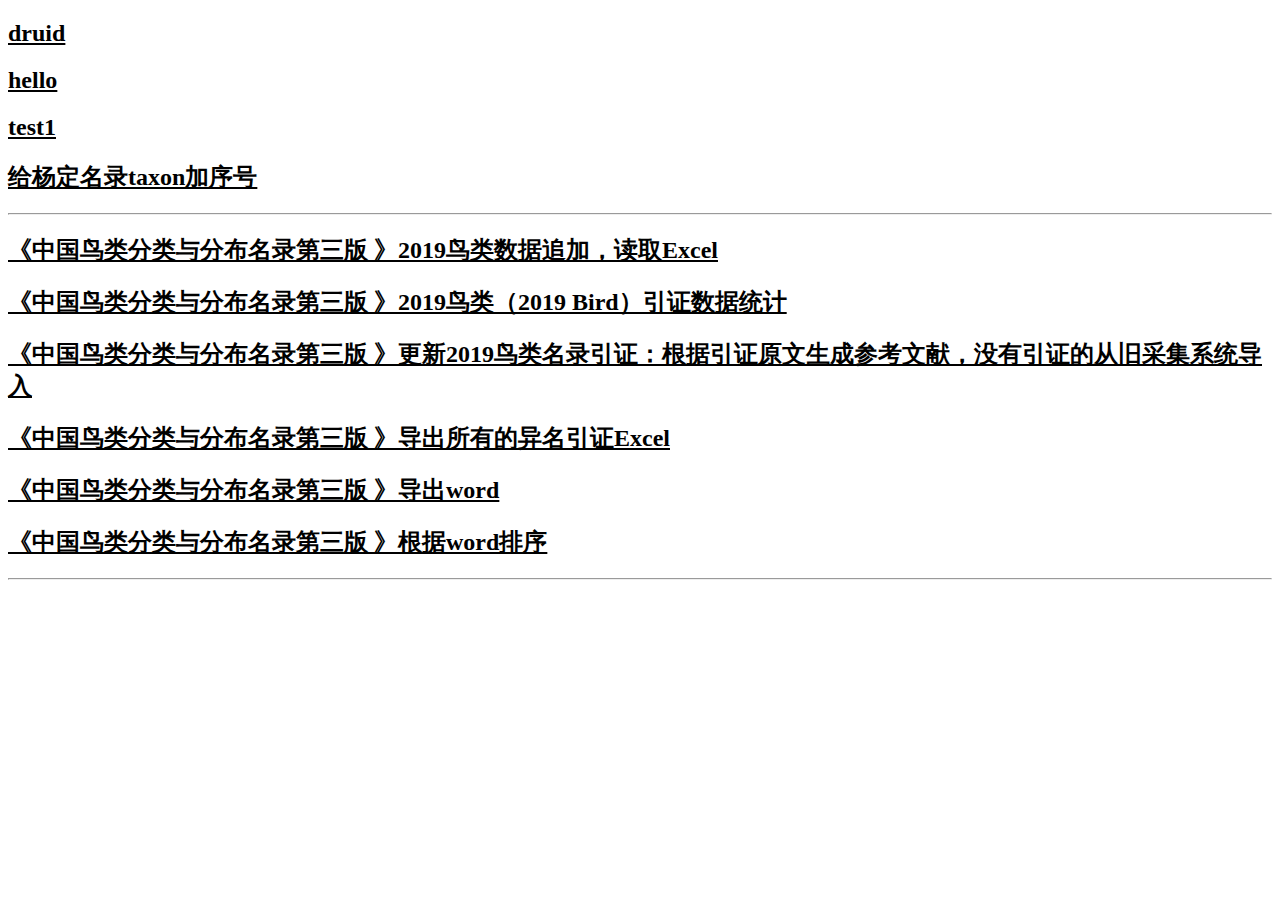
<file: src/main/resources/templates/index.html>
<!DOCTYPE html>
<html lang="en" xmlns="http://www.w3.org/1999/xhtml" xmlns:th="http://www.thymeleaf.org">
<head th:replace ="base/common::header">
<meta charset="utf-8" />
<title>import data to bioIDE  </title>

</head>

<body>
<div th:include="base/common::menu"></div>
<div class="container">
<div class="row"><h2><a href="druid" style="color:black" target="_blank"> druid</a></h2></div>

<div class="row"><h2><a href="guest/hello" style="color:black"> hello</a></h2></div>


<div class="row"><h2><a href="guest/testController_test1" style="color:black"> test1</a></h2></div>


<div class="row"><h2><a href="/guest/SpeciesCatalogueController_addSeq" style="color:black"> 给杨定名录taxon加序号</a></h2></div>
<hr>
<div class="row"><h2><a href="/importByExcel" style="color:black"> 《中国鸟类分类与分布名录第三版 》2019鸟类数据追加，读取Excel</a></h2></div>
<div class="row"><h2><a href="/birdAddDataController_countCitationByTaxon" style="color:black"> 《中国鸟类分类与分布名录第三版 》2019鸟类（2019 Bird）引证数据统计</a></h2></div>
<div class="row"><h2><a href="birdAddDataController_updateCitationStrBySciName" style="color:black"> 《中国鸟类分类与分布名录第三版 》更新2019鸟类名录引证：根据引证原文生成参考文献，没有引证的从旧采集系统导入</a></h2></div>

<div class="row"><h2><a href="birdAddDataController_exportCitationExcelOfDataSet" style="color:black"> 《中国鸟类分类与分布名录第三版 》导出所有的异名引证Excel</a></h2></div>

<div class="row"><h2><a href="birdAddDataController_exportToWord" style="color:black"> 《中国鸟类分类与分布名录第三版 》导出word</a></h2></div>

<div class="row"><h2><a href="birdAddDataController_orderByWord" style="color:black"> 《中国鸟类分类与分布名录第三版 》根据word排序</a></h2></div>


<hr>


</div>
</body>	
<div th:include="base/common::javascript"></div>
</html>
</file>
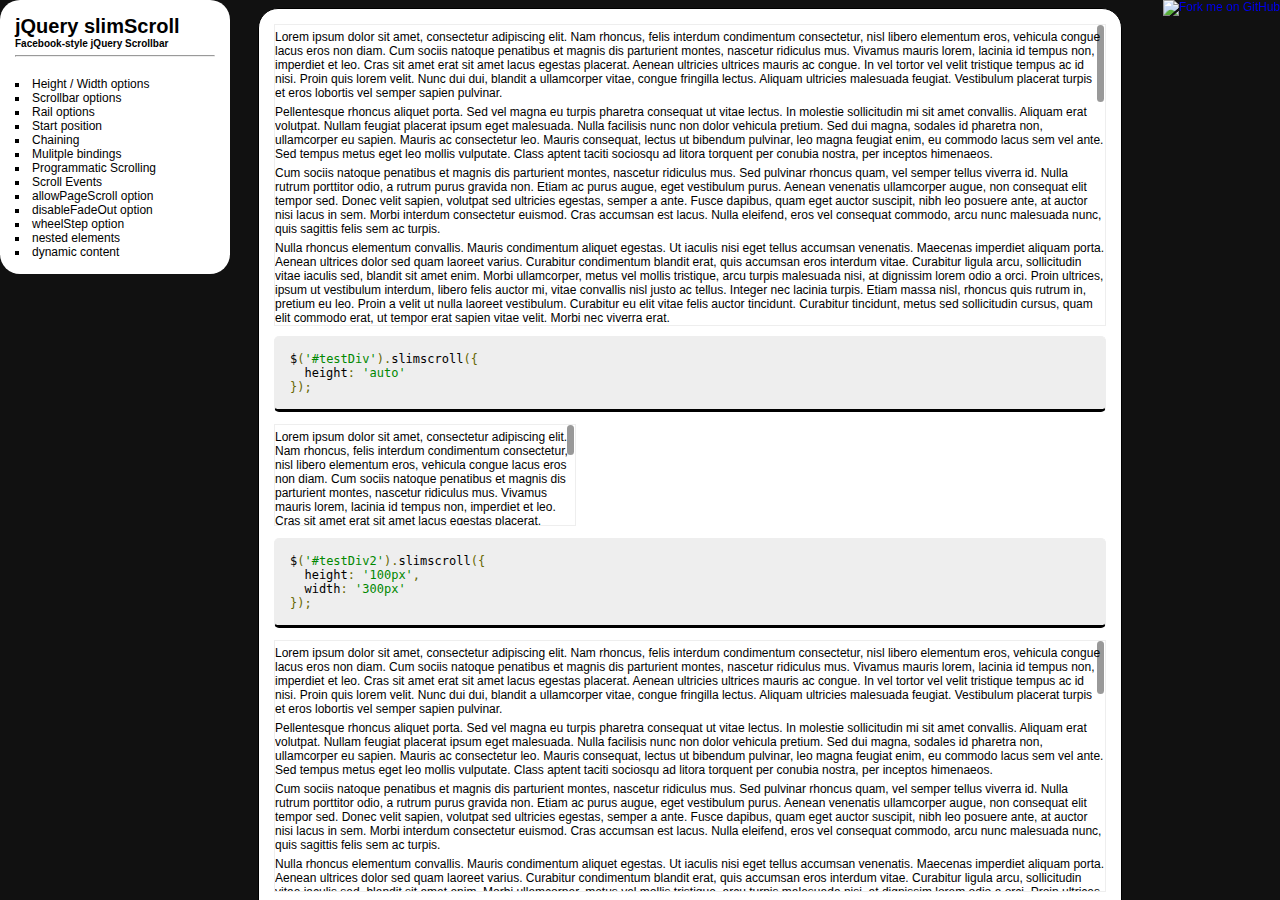
<file: src/main/resources/static/bowerComponents/jquery-slimscroll/examples/index.html>
<!DOCTYPE html PUBLIC "-//W3C//DTD XHTML 1.0 Frameset//EN" "http://www.w3.org/TR/xhtml1/DTD/xhtml1-frameset.dtd">
<html>
    <head>
    </head>
    <frameset framespacing="0" cols="250,*" frameborder="0" noresize>
        <frame name="nav" src="navigation.html" target="top">
        <frame name="main" src="height-width.html" target="main">
    </frameset>
</html>
</file>
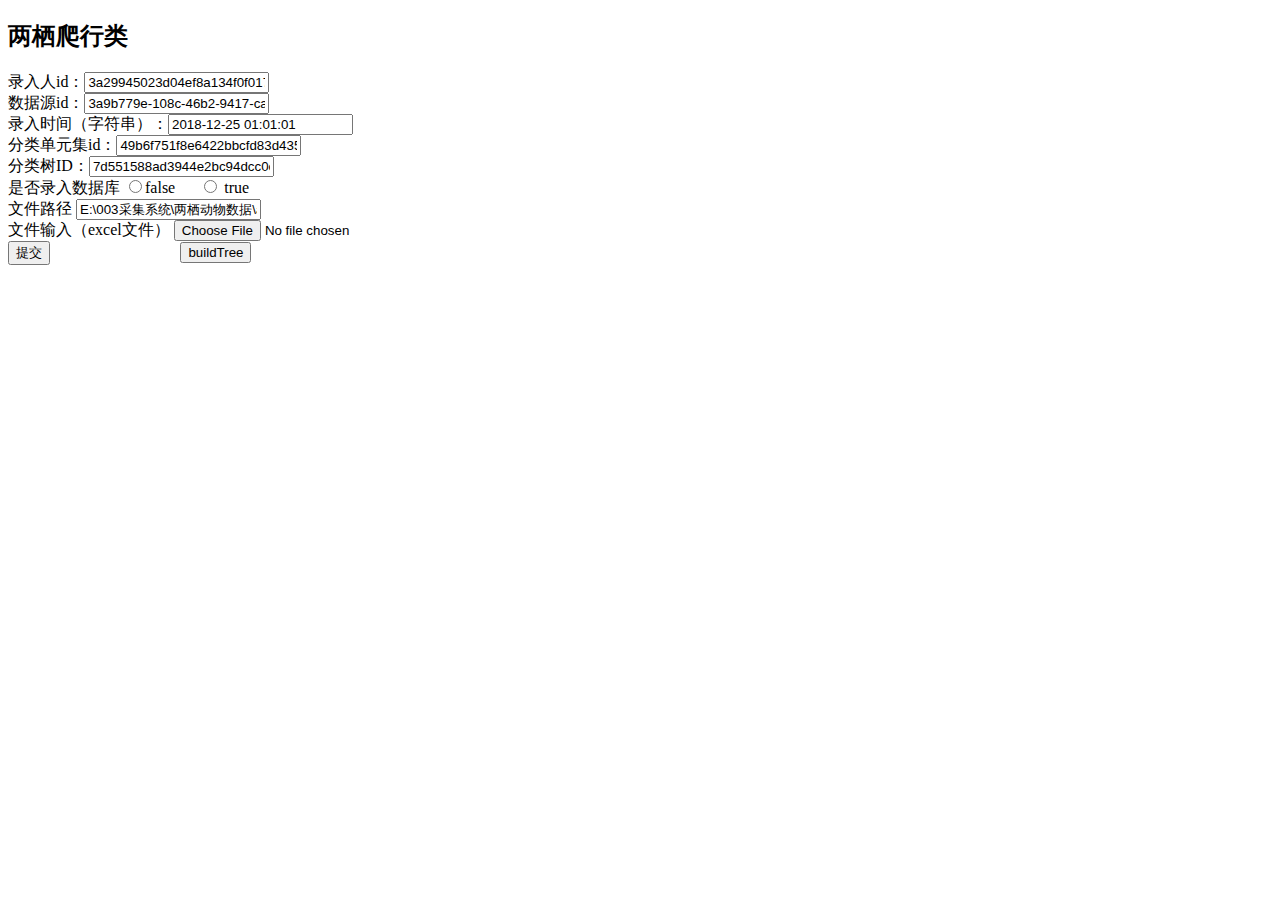
<file: src/main/resources/templates/amphibiansAndReptiles.html>
<!DOCTYPE html>
<html lang="en" xmlns="http://www.w3.org/1999/xhtml"
	xmlns:th="http://www.thymeleaf.org">
<head th:replace="base/common::header">
<meta charset="utf-8" />
<title>import data to bioIDE</title>

</head>

<body>
	<div th:include="base/common::menu"></div>
	<div class="container">
		<div class="row">
			<h2>两栖爬行类</h2><p class="executeResult" style="color:red"></p>
		</div>

		<div class="row amphibiansAndReptiles-form">
			<form role="form" id="handleAndInsertExcel" enctype="multipart/form-data">
				<div class="form-group"><label>录入人id：</label><input class="form-control" name="mLoginUser" value="3a29945023d04ef8a134f0f017d316f0" type="text"></div>
				<div class="form-group"><label>数据源id：</label><input class="form-control" name="mSourcesid" value="3a9b779e-108c-46b2-9417-cada360f2870" type="text"></div>
				<div class="form-group"><label>录入时间（字符串）：</label><input class="form-control" name="mInputtimeStr" value="2018-12-25 01:01:01" type="text"></div>
				<div class="form-group"><label>分类单元集id：</label><input class="form-control" name="mTaxasetId"  value="49b6f751f8e6422bbcfd83d435d3fe91" type="text"></div>
				<div class="form-group"><label>分类树ID：</label><input class="form-control" name="mTaxtreeId"  value="7d551588ad3944e2bc94dcc0c55fb918" type="text"></div>
				<div class="form-group">
					<label> 是否录入数据库</label> 
					<input type="radio" name="insert" value="false" >false &nbsp;&nbsp;&nbsp;&nbsp;
					<input type="radio" name="insert" value="true" > true
				</div>
				<div class="form-group">
					<label for="name">文件路径</label> <input type="text" name="filePath"
						class="form-control" placeholder="上传文件或输入文件路径" value="E:\003采集系统\两栖动物数据\animal.xlsx">
				</div>
				<div class="form-group">
					<label class="sr-only" for="inputfile">文件输入（excel文件）</label> <input
						type="file" id="multipartFile" name = "multipartFile" accept="application/vnd.ms-excel, application/vnd.openxmlformats-officedocument.spreadsheetml.sheet">
				</div>
				<div class="form-group">
				<button type="button" class="btn btn-primary uploadFile"
				data-loading-text="Loading...">提交</button>
				<button type="button" class="btn btn-primary buildTree" style="margin-left:10%;"
				data-loading-text="Loading...">buildTree</button>
				</div>
			</form>
		</div>
		
	</div>
</body>
<div th:include="base/common::javascript"></div>
<script type="text/javascript">
$(function() {
    //在layui中使用layer
    layui.use(['layer'],function() {   var layer = layui.layer;    })
    
    //提交按钮
    $(".uploadFile").click(function() {
    	$(".executeResult").text("");
        if (confirm("确定要导入数据吗？")) {
        	var index = layer.load(1, {shade: [0.1,'#fff'] });//loading层， 0.1透明度的白色背景
			var fd = new FormData(document.getElementById("handleAndInsertExcel"));
			$.ajax({
			  url: "/guest/AmphibiansAndReptilesController_doSave",
			  type: "POST",
			  data: fd,
			  processData: false,  // 告诉jQuery不要去处理发送的数据
			  contentType: false,  // 告诉jQuery不要去设置Content-Type请求头
			  success: function (data) {
			  		layer.msg("返回数据: \n" + data);
			  		layer.close(index);//关闭loading层
			  		$(".executeResult").text("返回数据: \n" + data);
			  		},
			  error: function () {
			  		layer.close(index);//关闭loading层
			  }
			   
			});
		 
        } else {
            alert("导入操作取消");
        }
    });
    
    //buildTree
    $(".buildTree").click(function() {
    	$(".executeResult").text("");
        if (confirm("确定要构建分类树吗？")) {
        	var index = layer.load(1, {shade: [0.1,'#fff'] });//loading层， 0.1透明度的白色背景
			var fd = new FormData(document.getElementById("handleAndInsertExcel"));
			$.ajax({
			  url: "/guest/AmphibiansAndReptilesController_doInsertTree",
			  type: "POST",
			  data: fd,
			  processData: false,  // 告诉jQuery不要去处理发送的数据
			  contentType: false,  // 告诉jQuery不要去设置Content-Type请求头
			  success: function (data) {
			  		layer.msg("返回数据: \n" + data);
			  		layer.close(index);//关闭loading层
			  		$(".executeResult").text("返回数据: \n" + data);
			  		},
			  error: function () {
			  		layer.close(index);//关闭loading层
			  }
			   
			});
		 
        } else {
            alert("构建分类树操作取消");
        }
    });
    
    
    
});
</script>
</html>
</file>
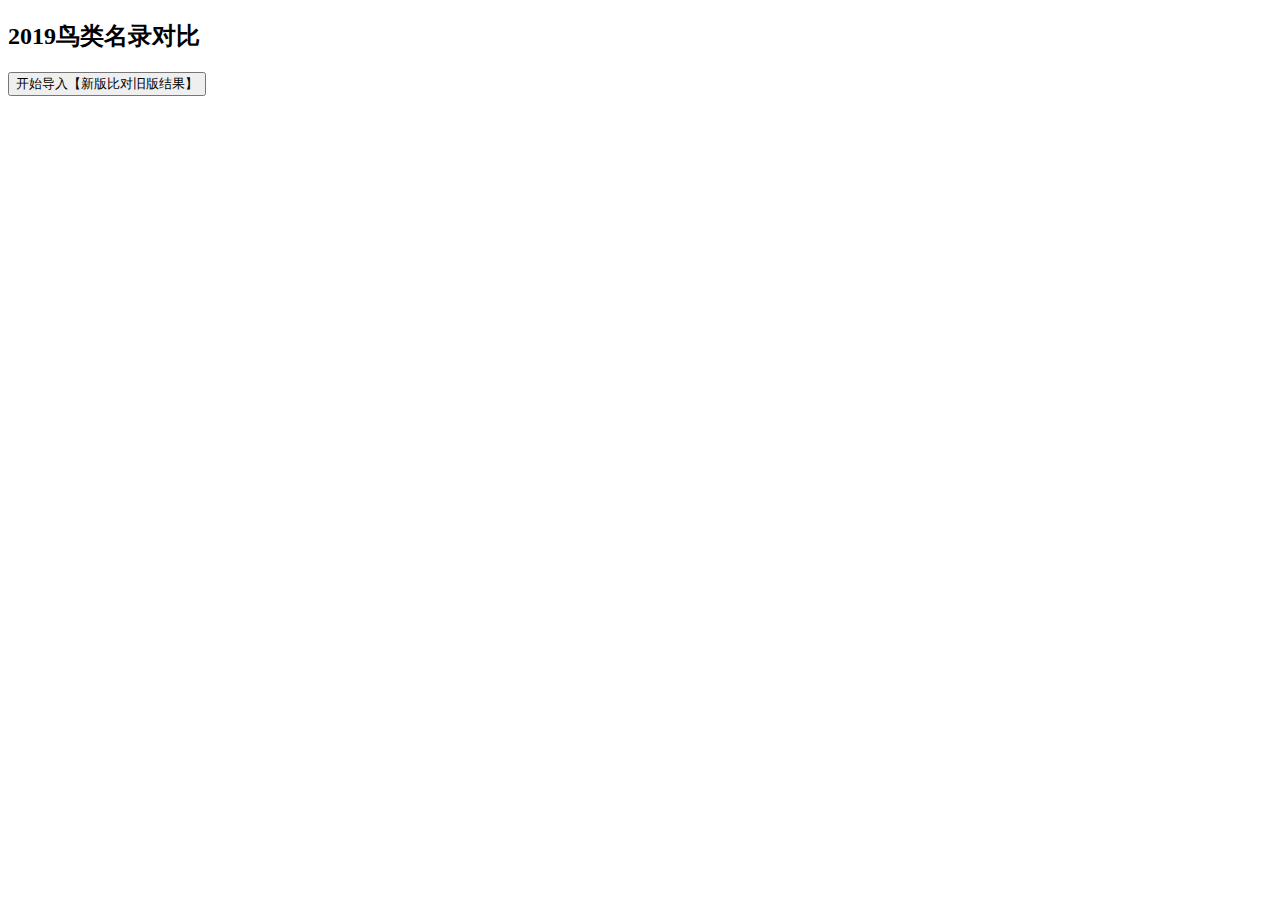
<file: src/main/resources/templates/birdListComparison.html>
<!DOCTYPE html>
<html lang="en" xmlns="http://www.w3.org/1999/xhtml"
	xmlns:th="http://www.thymeleaf.org">
<head th:replace="base/common::header">
<meta charset="utf-8" />
<title>import data to bioIDE</title>

</head>

<body>
	<div th:include="base/common::menu"></div>
	<div class="container">
		<div class="row"><h2>2019鸟类名录对比</h2></div>
		<div class="row">
				<button class="btn btn-primary" type="button"
					onclick="importData('importbirdListComparison','【新版比对旧版结果】')">开始导入【新版比对旧版结果】</button>
		</div>
		<div class="row"></div>
		<div class="row"></div>
	</div>
</body>
<div th:include="base/common::javascript"></div>
<script type="text/javascript">
function importData(link, name) {
    if (confirm("确定要导入" + name + "数据吗？")) {
                    window.location.href=link;
                    alert("开始导入" + name+",请在控制台查看导入进度");
	} else {
	        alert("取消导入" + name);
	    }
}
</script>
</html>
</file>
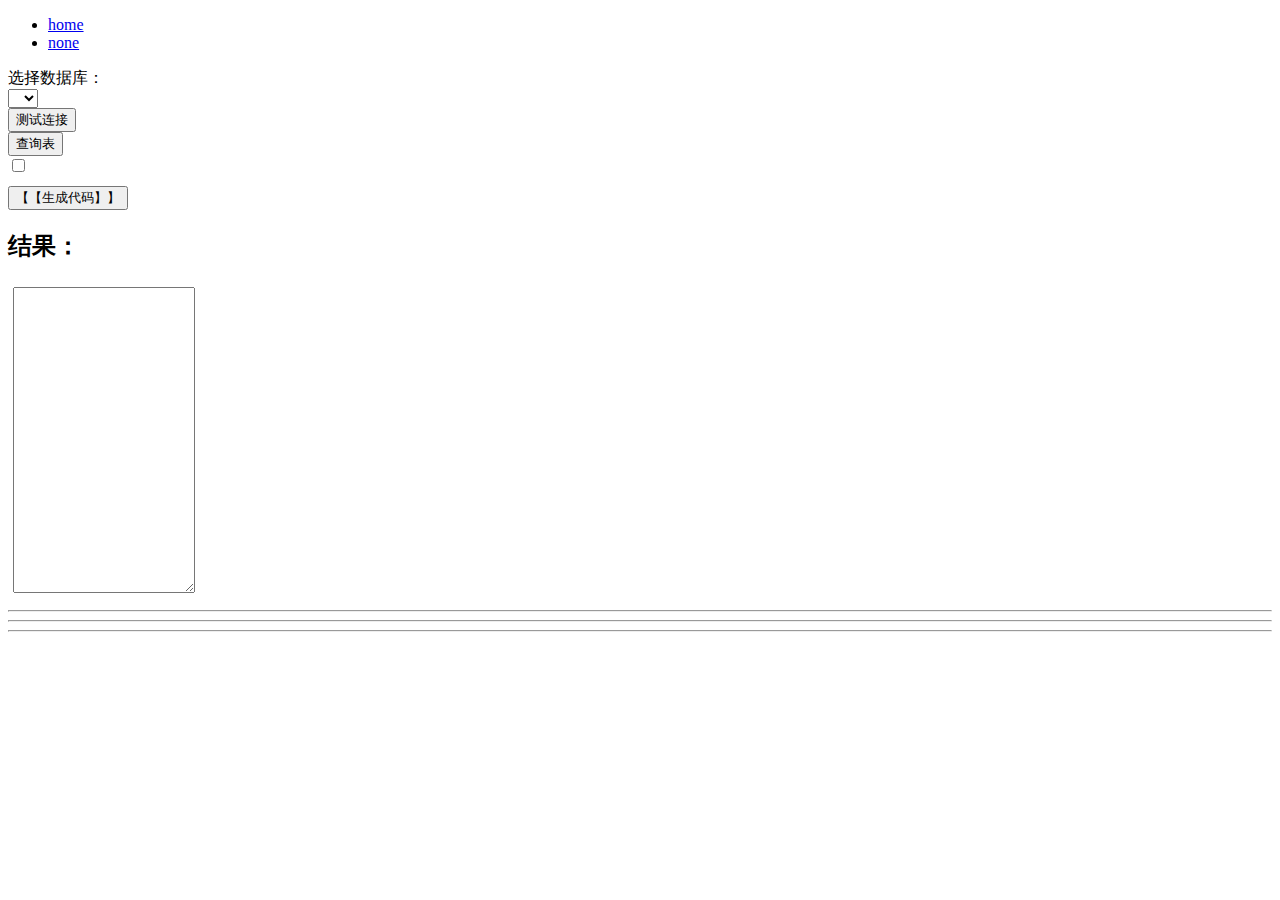
<file: src/main/resources/templates/codeFactory.html>
<!DOCTYPE html>
<html lang="en" xmlns="http://www.w3.org/1999/xhtml"
	xmlns:th="http://www.thymeleaf.org">
<head th:replace="base/common::header">
<meta charset="utf-8" />
<title>import data to bioIDE</title>

</head>

<body>
	<div th:include="base/common::menu"></div>
	<ul id="myTab" class="nav nav-tabs">
		<li class="active"><a href="#home" data-toggle="tab">home</a></li>
		<li><a href="#second" data-toggle="tab"> none
		</a></li>

	</ul>
	<div id="myTabContent" class="tab-content">
		<div class="tab-pane fade in active" id="home">
			<div class="container">
				<div class="row">
					<form class="form-horizontal" role="form" id="dbformData" method="post">
						<div class="form-group">
							<label for="lastname" class="col-sm-2 control-label">
								选择数据库：</label>
							<div class="col-sm-8">
								<select class="form-control" name="dbParams">
									<option></option>
									<option>2</option>
									<option>3</option>
									<option>4</option>
									<option>5</option>
								</select>
							</div>
							<div class="row" >
									<button type="button" class="btn btn-primary btn_connDB"
										data-loading-text="Loading...">测试连接</button>
							</div>
						</div>
					</form>
				</div>
				<div class="row">
				<button type="button" class="btn btn-primary btn_quertTables"
										data-loading-text="Loading...">查询表</button>
				</div>
				<div class="row">
					<form class="form-horizontal" role="form" id="otherformData">
						<div class="col-xs-6 col-sm-3" th:each="OtherDBAllTable : ${OtherDBAllTable}">
							<input type="checkbox" th:value="${OtherDBAllTable}"
								th:text="${OtherDBAllTable}" name="tableNames">
						</div>
					</form>
				</div>
				<div class="row" style="margin-top: 10px">
					<button class="btn btn-primary btn-otherbatchExecutecode" type="button">【【生成代码】】</button>
				</div>
				<h2>结果：</h2>
				
				<div class="row" style="padding: 5px;">
					<textarea class="form-control other-textarea" rows="20" ></textarea>
				</div>
			</div>
		</div>
		<div class="tab-pane fade" id="second">
			
		</div>

	</div>
	<hr>
	<hr>
	<hr>

</body>
<div th:include="base/common::javascript"></div>

<script type="text/javascript">
	 
$(function() {

    //在layui中使用layer
    layui.use(['layer'],function() {   var layer = layui.layer;    })
    
    //btn-batchExecutecode
    $(".btn-batchExecutecode").click(function() {
        	var index = layer.load(1, {shade: [0.1,'#fff'] });//loading层， 0.1透明度的白色背景
			var fd = new FormData(document.getElementById("thisformData"));
			$.ajax({
			  url: "/guest/codeFactoryController_batchExecuteCode_doGet",
			  type: "POST",
			  data: fd,
			  processData: false,  // 告诉jQuery不要去处理发送的数据
			  contentType: false,  // 告诉jQuery不要去设置Content-Type请求头
			  success: function (data) {
			  		layer.close(index);//关闭loading层
			  		$(".other-thisTextarea").val(data);
			  		},
			  error: function () {
			  		layer.close(index);//关闭loading层
			  		layer.msg("服务器出现错误！！！");
			  }
			   
			});
    });
    
    //btn-otherbatchExecutecode
    $(".btn-otherbatchExecutecode").click(function() {
        	var index = layer.load(1, {shade: [0.1,'#fff'] });//loading层， 0.1透明度的白色背景
			var fd = new FormData(document.getElementById("otherformData"));
			$.ajax({
			  url: "/guest/codeFactoryController_batchExecuteCode_doGet",
			  type: "POST",
			  data: fd,
			  processData: false,  // 告诉jQuery不要去处理发送的数据
			  contentType: false,  // 告诉jQuery不要去设置Content-Type请求头
			  success: function (data) {
			  		layer.close(index);//关闭loading层
			  		$(".other-textarea").val(data);
			  		},
			  error: function () {
			  		layer.close(index);//关闭loading层
			  		layer.msg("服务器出现错误！！！");
			  }
			   
			});
    });

   	//测试连接数据库
    $(".btn_connDB").click(function() {
       	var index = layer.load(1, {shade: [0.1,'#fff'] });//loading层， 0.1透明度的白色背景
		var fd = new FormData(document.getElementById("dbformData"));
		$.ajax({
		  url: "/guest/codeFactoryController_connDB",
		  type: "POST",
		  data: fd,
		  processData: false,  // 告诉jQuery不要去处理发送的数据
		  contentType: false,  // 告诉jQuery不要去设置Content-Type请求头
		  success: function (data) {
		  		layer.msg("返回数据: \n" + data);
		  		layer.close(index);//关闭loading层
		  		$(".executeResult").text("返回数据: \n" + data);
		  		},
		  error: function () {
		  		layer.close(index);//关闭loading层
		  		layer.msg("服务器出现错误！！！");
		  }
		   
		});  
    });
    

    	//查询所有表
    $(".btn_quertTables").click(function() {
       	$("#dbformData").attr("action","/guest/codeFactoryController_quertTables");
       	$("#dbformData").submit();  
	});
	
   
});
</script>
</html>
</file>
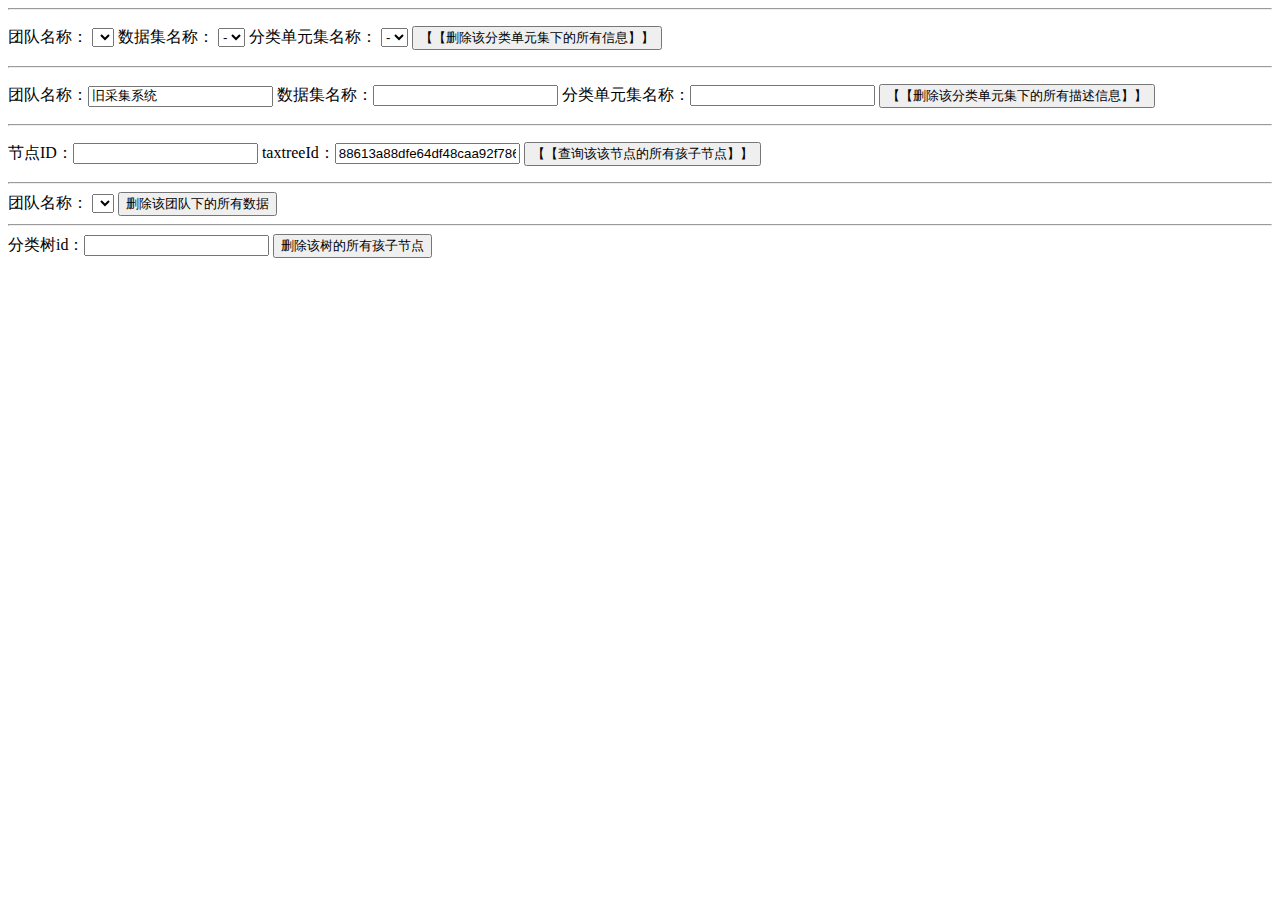
<file: src/main/resources/templates/delete.html>
<!DOCTYPE html>
<html lang="en" xmlns="http://www.w3.org/1999/xhtml"
	xmlns:th="http://www.thymeleaf.org">
<head th:replace="base/common::header">
<meta charset="utf-8" />
<title>import data to bioIDE</title>

</head>

<body>
	<div th:include="base/common::menu"></div>
	<div class="container delete-form">

		<div class="row">
			<hr>
			<form id="deleteDataByTaxaSetForm" action="guest/deleteDataByTaxaSet"
				role="form" class="form-inline">
				<p>
					团队名称：
					 <select class="form-control input-sm" name="team"
						id="team">
						<option></option>
						<option th:each="team:${teamList}" th:value="${team.id}"
							th:text="${team.name}"></option>
					</select> 
					数据集名称：
					 <select class="form-control input-sm" name="dataset"
						id="dataset">
						<option>-</option>
					</select> 
					分类单元集名称：
					<select class="form-control input-sm" name="taxaset"
						id="taxaset">
						<option>-</option>
					</select> 
					
					<button class="btn btn-primary" type="button"
						onclick="deleteDataByTaxaSet()">【【删除该分类单元集下的所有信息】】</button>
				</p>
			</form>
		</div>
		<div class="row">
			<hr>
			<form id="deleteDescription" action="guest/deleteDescription"
				role="form" class="form-inline">
				<p>
					团队名称：<input name="teamName" id="teamName" value="旧采集系统"
						class="form-control"> 数据集名称：<input name="datesetName"
						id="datesetName" class="form-control"> 分类单元集名称：<input
						name="taxasetName" id="taxasetName" class="form-control">
					<button class="btn btn-primary" type="button"
						onclick="deleteDescription()">【【删除该分类单元集下的所有描述信息】】</button>
				</p>
			</form>
		</div>
		<div class="row">
			<hr>
			<form id="findNodeAndAllChildren"
				action="guest/findNodeAndAllChildren" role="form"
				class="form-inline">
				<p>
					节点ID：<input name="nodeId" id="nodeId" class="form-control">
					taxtreeId：<input name="taxtreeId" id="taxtreeId"
						value="88613a88dfe64df48caa92f786d82d51" class="form-control">
					<button class="btn btn-primary" type="button"
						onclick="findNodeAndAllChildren()">【【查询该该节点的所有孩子节点】】</button>
				</p>
			</form>
		</div>


		<div class="row">
			<hr>
			<form id="deleteByTeamForm" action="guest/deleteByTeam" role="form"
				class="form-inline">
				团队名称： <select class="form-control input-sm" name="team"
					id="teamName">
					<option th:each="team:${teamList}" th:value="${team.id}"
						th:text="${team.name}"></option>
				</select>
				<button type="button" class="btn btn-primary deleteByTeam">删除该团队下的所有数据</button>
			</form>
		</div>


		<div class="row">
			<hr>
			<form id="deleteByTaxtreeId" action="guest/deleteByTaxtreeId"
				role="form" class="form-inline">
				分类树id：<input name="mTaxtreeId" value="" class="form-control">
				<button type="button" class="btn btn-primary deleteByTaxtreeId">删除该树的所有孩子节点</button>
			</form>
		</div>
	</div>

	<div th:include="base/common::javascript"></div>
	<script type="text/javascript">
	
$(document).ready(function() {
    //在layui中使用layer
    layui.use(['layer'],
    function() {
        var layer = layui.layer;
    })
    
    //数据集下拉选框change事件
	$("#dataset").change(function() { 
	    var index = layer.load(1, {shade: [0.1,'#fff'] });//loading层， 0.1透明度的白色背景
		var fd = new FormData(document.getElementById("deleteDataByTaxaSetForm"));
		$.ajax({
		  url: "/guest/findAllTaxaSetByDS",
		  type: "POST",
		  data: fd,
		  processData: false,  // 告诉jQuery不要去处理发送的数据
		  contentType: false,  // 告诉jQuery不要去设置Content-Type请求头
		  success: function (data) {
		  		layer.close(index);//关闭loading层
		  		$("#taxaset").empty();
		  		var jsonObj =  JSON.parse(data);//转换为json对象
		  		$("#taxaset").append("<option></option>");
				for(var i=0;i<jsonObj.length;i++){
				   $("#taxaset").append("<option value='"+jsonObj[i].id+"'>"+jsonObj[i].tsname+"</option>");//新增
				}
	
		  		},
		  error: function () {
		  		layer.close(index);//关闭loading层
		  		layer.msg("服务器出现错误！！！");
		  }
		   
		});
	});
 
    
    	//团队下拉选框change事件
	$("#team").change(function() { 
	    var index = layer.load(1, {shade: [0.1,'#fff'] });//loading层， 0.1透明度的白色背景
		var fd = new FormData(document.getElementById("deleteDataByTaxaSetForm"));
		$.ajax({
		  url: "/guest/findAllDataSetByTeam",
		  type: "POST",
		  data: fd,
		  processData: false,  // 告诉jQuery不要去处理发送的数据
		  contentType: false,  // 告诉jQuery不要去设置Content-Type请求头
		  success: function (data) {
		  		layer.close(index);//关闭loading层
		  		$("#dataset").empty();
		  		var jsonObj =  JSON.parse(data);//转换为json对象
		  		$("#dataset").append("<option></option>");
				for(var i=0;i<jsonObj.length;i++){
				   $("#dataset").append("<option value='"+jsonObj[i].id+"'>"+jsonObj[i].dsname+"</option>");//新增
				}
	
		  		},
		  error: function () {
		  		layer.close(index);//关闭loading层
		  		layer.msg("服务器出现错误！！！");
		  }
		   
		});
	});
    
    //deleteByTeam
	$(".deleteByTeam").click(function(){
       layer.confirm('危险操作！！！确定要执行删除任务么？', {
          	btn: ['确定','取消'] //按钮
        }, function(){
			var index = layer.load(1, {shade: [0.1,'#fff'] });//loading层， 0.1透明度的白色背景
			var formData = $("#deleteByTeam").serialize()
		    $.post("guest/deleteByTeam",formData,
		        function(data,status){
		        layer.close(index);//关闭loading层
		        layer.msg("返回数据: \n" + data + "\n状态: " + status);
		        $(".executeResult").text("返回数据: \n" + data + "    状态: " + status);
		    });
        });//layer.confirm
	});//$(".deleteByTeam").click
	
	//根据分类树id删除
	$(".deleteByTaxtreeId").click(function(){
       layer.confirm('危险操作！！！确定要执行删除任务么？', {
          	btn: ['确定','取消'] //按钮
        }, function(){
			var index = layer.load(1, {shade: [0.1,'#fff'] });//loading层， 0.1透明度的白色背景
			var formData = $("#deleteByTaxtreeId").serialize()
		    $.post("guest/deleteByTaxtreeId",formData,
		        function(data,status){
		        layer.close(index);//关闭loading层
		        layer.msg("返回数据: \n" + data + "\n状态: " + status);
		        $(".executeResult").text("返回数据: \n" + data + "    状态: " + status);
		    });
        });
	});
	

	
	
});

function deleteDataByTaxaSet() {
    if (confirm("危险操作！！！确定要删除数据吗？")) {
        var form = document.getElementById('deleteDataByTaxaSetForm');
        form.submit();
    } else {
        alert("删除操作取消");
    }
}	

function deleteDescription() {
    if (confirm("危险操作！！！确定要删除描述数据吗？")) {
        var form = document.getElementById('deleteDescription');
        form.submit();
    } else {
        alert("删除操作取消");
    }
}

function findNodeAndAllChildren() {
    if (confirm("确定要find数据吗？")) {
        var form = document.getElementById('findNodeAndAllChildren');
        form.submit();
    } else {
        alert("操作取消");
    }
}	
</script>
</body>
</html>
</file>
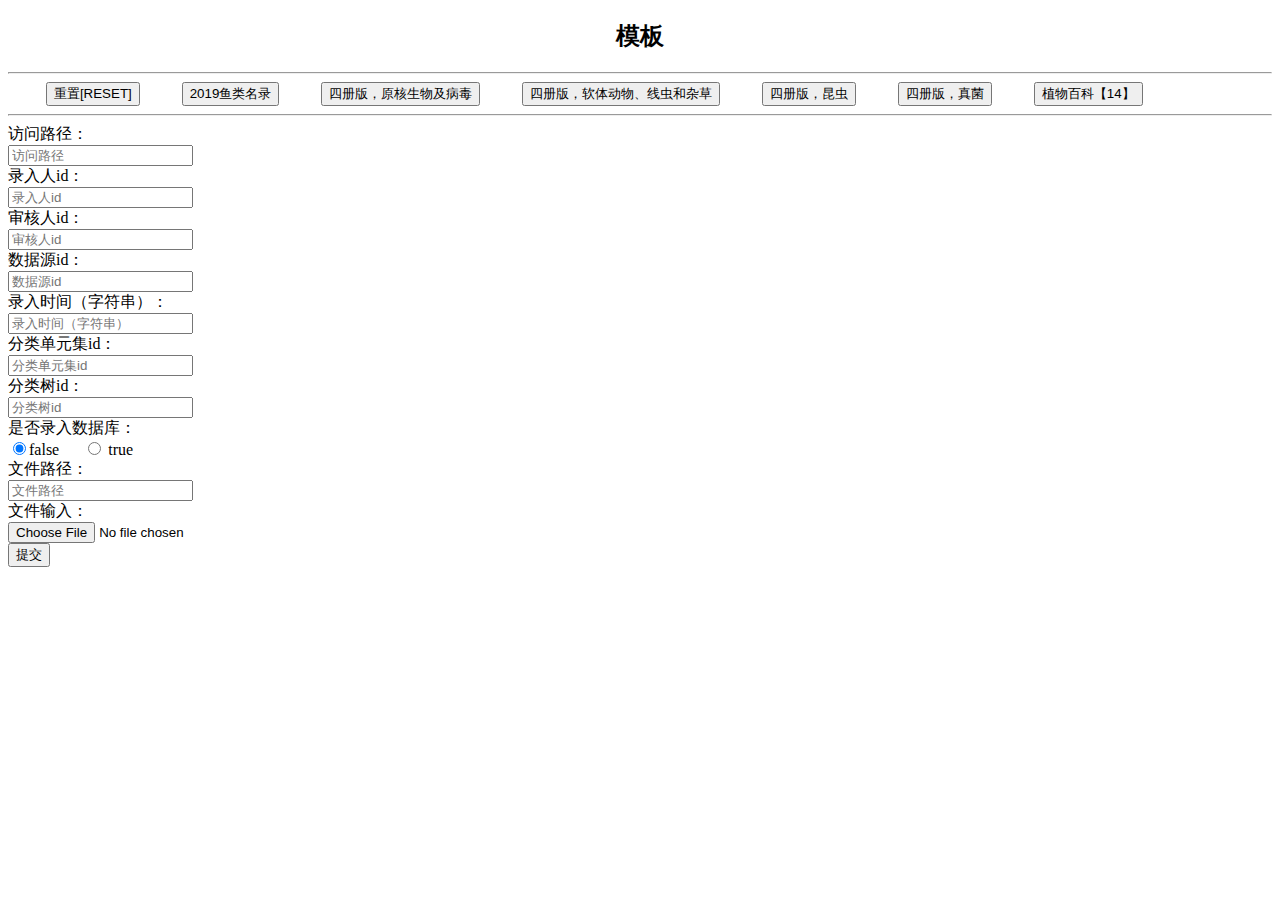
<file: src/main/resources/templates/model.html>
<!DOCTYPE html>
<html lang="en" xmlns="http://www.w3.org/1999/xhtml"
	xmlns:th="http://www.thymeleaf.org">
<head th:replace="base/common::header">
<meta charset="utf-8" />
<title>import data to bioIDE</title>
<style type="text/css">

</style>
</head>

<body>
	<div th:include="base/common::menu"></div>
	<div class="container">
		<div class="row" style="text-align:center;">
			<h2>模板</h2>
			
		</div>
		<div class="row btn_row" >
		<hr>
			<button type="button" class="btn btn-primary btn_reset" style="margin-left:3%">重置[RESET]</button>
			<button type="button" class="btn btn-primary btn_ml_fish" style="margin-left:3%">2019鱼类名录</button>
			<button type="button" class="btn btn-primary btn_SCB_yhAndbd" style="margin-left:3%">四册版，原核生物及病毒</button>
			<button type="button" class="btn btn-primary btn_SCB_RXZ" style="margin-left:3%">四册版，软体动物、线虫和杂草</button>
			<button type="button" class="btn btn-primary btn_SCB_kunchong" style="margin-left:3%">四册版，昆虫</button>
			<button type="button" class="btn btn-primary btn_SCB_zhenJun" style="margin-left:3%">四册版，真菌</button>
			<button type="button" class="btn btn-primary btn_plant" style="margin-left:3%">植物百科【14】</button>
			<hr>
		</div>
		<div class="row model-form">
			<form class="form-horizontal" role="form" enctype="multipart/form-data" id="thisformData">
				<div class="form-group">
					<label for="firstname" class="col-sm-2 control-label">访问路径：</label>
					<div class="col-sm-8">
						<input type="text" class="form-control" name="mActionUrl"
							placeholder="访问路径">
					</div>
				</div>
				<div class="form-group">
					<label for="firstname" class="col-sm-2 control-label">录入人id：</label>
					<div class="col-sm-8">
						<input type="text" class="form-control" name="mLoginUser"
							placeholder="录入人id">
					</div>
				</div>
				<div class="form-group">
					<label for="firstname" class="col-sm-2 control-label">审核人id：</label>
					<div class="col-sm-8">
						<input type="text" class="form-control" name="mExpert"
							placeholder="审核人id">
					</div>
				</div>
				<div class="form-group">
					<label for="lastname" class="col-sm-2 control-label">数据源id：</label>
					<div class="col-sm-8">
						<input type="text" class="form-control" name="mSourcesid"
							placeholder="数据源id">
					</div>
				</div>
				<div class="form-group">
					<label for="lastname" class="col-sm-2 control-label">录入时间（字符串）：</label>
					<div class="col-sm-8">
						<input type="text" class="form-control" name="mInputtimeStr"
							placeholder="录入时间（字符串）">
					</div>
				</div>
				<div class="form-group">
					<label for="lastname" class="col-sm-2 control-label">分类单元集id：</label>
					<div class="col-sm-8">
						<input type="text" class="form-control" name="mTaxasetId"
							placeholder="分类单元集id">
					</div>
				</div>
				<div class="form-group">
					<label for="lastname" class="col-sm-2 control-label">分类树id：</label>
					<div class="col-sm-8">
						<input type="text" class="form-control" name="mTaxtreeId"
							placeholder="分类树id">
					</div>
				</div>
				<div class="form-group">
					<label for="lastname" class="col-sm-2 control-label">
						是否录入数据库：</label>
					<div class="col-sm-8">
						<input type="radio" name="insert" value="false" checked="checked">false
						&nbsp;&nbsp;&nbsp;&nbsp; <input type="radio" name="insert"
							value="true"> true
					</div>
				</div>

				<div class="form-group">
					<label for="lastname" class="col-sm-2 control-label">文件路径：</label>
					<div class="col-sm-8">
						<input type="text" class="form-control" name="filePath"
							placeholder="文件路径">
					</div>
				</div>
				<div class="form-group">
					<label for="lastname" class="col-sm-2 control-label">文件输入：</label>
					<div class="col-sm-8">
						<input type="file" id="multipartFile" name="multipartFile">
					</div>
				</div>


				<div class="form-group">
					<div class="col-sm-offset-2 col-sm-8">
						<button type="button" class="btn btn-danger btn_submit"
							data-loading-text="Loading...">提交</button>
					</div>
				</div>
			</form>

		</div>
		<div class="row"> <p class="executeResult" style="color:red"></p> </div>

	</div>
</body>
<div th:include="base/common::javascript"></div>
<script type="text/javascript">
$(function() {
    //在layui中使用layer
    layui.use(['layer'],function() {   var layer = layui.layer;    })
  
    //btn_submit
    $(".btn_submit").click(function() {
    	$(".executeResult").text("");
    	var mActionUrl = $("input[name=mActionUrl]").val();
        if (confirm("确定要提交吗？")) {
        	var index = layer.load(1, {shade: [0.1,'#fff'] });//loading层， 0.1透明度的白色背景
			var fd = new FormData(document.getElementById("thisformData"));
			$.ajax({
			  url: mActionUrl,
			  type: "POST",
			  data: fd,
			  processData: false,  // 告诉jQuery不要去处理发送的数据
			  contentType: false,  // 告诉jQuery不要去设置Content-Type请求头
			  success: function (data) {
			  		layer.msg("返回数据: \n" + data);
			  		layer.close(index);//关闭loading层
			  		$(".executeResult").text("返回数据: \n" + data);
			  		},
			  error: function () {
			  		layer.close(index);//关闭loading层
			  		layer.msg("服务器出现错误！！！");
			  }
			   
			});
		 
        } else {
            layer.msg("提交操作取消");
        }
    });
    
	$(".btn_reset").click(function() {
	    $(".executeResult").text("");
	    $('input[name=mActionUrl]').val('');//访问路径
	    $('input[name=mLoginUser]').val('');//录入人id
	    $('input[name=mExpert]').val('');//审核人id
	    $('input[name=mSourcesid]').val('');//数据源id
	    $('input[name=mInputtimeStr]').val('');//录入时间（字符串）
	    $('input[name=mTaxasetId]').val('');//分类单元集id
	    $('input[name=mTaxtreeId]').val('');//分类树id
	    $("input[name=insert][value=false]").attr("checked",true); //是否录入数据库
	    $('input[name=filePath]').val('');//文件路径
	});
	
	$(".btn_SCB_zhenJun").click(function() {
	    $(".executeResult").text("");
	    $('input[name=mActionUrl]').val('/guest/fourController_doSave');//访问路径
	    $('input[name=mLoginUser]').val('3a29945023d04ef8a134f0f017d31kkk');//录入人id
	    $('input[name=mExpert]').val('');//审核人id
	    $('input[name=mSourcesid]').val('1123f4fb4d854e9e93b014a833878c55');//数据源id
	    $('input[name=mInputtimeStr]').val('2019-02-18 01:01:01');//录入时间（字符串）
	    $('input[name=mTaxasetId]').val('fefe280f56b94beb9bea301bf52454a9');//分类单元集id
	    $('input[name=mTaxtreeId]').val('9cb85b0cb7b343c9be13cd19dc918b04');//分类树id
	    $("input[name=insert][value=false]").attr("checked",true); //是否录入数据库
	    $('input[name=filePath]').val('E:\\003采集系统\\0010四册版\\真菌\\真菌.txt');//文件路径
	});	

	$(".btn_SCB_RXZ").click(function() {
	    $(".executeResult").text("");
	    $('input[name=mActionUrl]').val('/guest/fourController_doSave');//访问路径
	    $('input[name=mLoginUser]').val('3a29945023d04ef8a134f0f017d31kkk');//录入人id
	    $('input[name=mExpert]').val('');//审核人id
	    $('input[name=mSourcesid]').val('9964f4fb4d854e9e93b014a833878c55');//数据源id
	    $('input[name=mInputtimeStr]').val('2019-02-20 01:01:01');//录入时间（字符串）
	    $('input[name=mTaxasetId]').val('44cbb5dad5044b599c3125cf921274ec');//分类单元集id
	    $('input[name=mTaxtreeId]').val('');//分类树id
	    $("input[name=insert][value=false]").attr("checked",true); //是否录入数据库
	    $('input[name=filePath]').val('E:\\003采集系统\\0010四册版\\软体动物、线虫和杂草\\软体动物、线虫和杂草.txt');//文件路径
	});	
	$(".btn_SCB_kunchong").click(function() {
	    $(".executeResult").text("");
	    $('input[name=mActionUrl]').val('/guest/fourController_doSave');//访问路径
	    $('input[name=mLoginUser]').val('3a29945023d04ef8a134f0f017d31kkk');//录入人id
	    $('input[name=mExpert]').val('');//审核人id
	    $('input[name=mSourcesid]').val('9080f4fb4d854e9e93b014a833878c55');//数据源id
	    $('input[name=mInputtimeStr]').val('2019-02-19 01:01:01');//录入时间（字符串）
	    $('input[name=mTaxasetId]').val('bcb6d656ca094fa38d59d08457ef732a');//分类单元集id
	    $('input[name=mTaxtreeId]').val('');//分类树id
	    $("input[name=insert][value=false]").attr("checked",true); //是否录入数据库
	    $('input[name=filePath]').val('E:\\003采集系统\\0010四册版\\昆虫\\昆虫.txt');//文件路径
	});	
	$(".btn_SCB_yhAndbd").click(function() {
	    $(".executeResult").text("");
	    $('input[name=mActionUrl]').val('/guest/fourController_doSave');//访问路径
	    $('input[name=mLoginUser]').val('3a29945023d04ef8a134f0f017d31kkk');//录入人id
	    $('input[name=mExpert]').val('');//审核人id
	    $('input[name=mSourcesid]').val('5246f4fb4d854e9e93b014a833878c55');//数据源id
	    $('input[name=mInputtimeStr]').val('2019-02-20 01:01:01');//录入时间（字符串）
	    $('input[name=mTaxasetId]').val('68d7c55db3934b588983a5a197147fff');//分类单元集id
	    $('input[name=mTaxtreeId]').val('');//分类树id
	    $("input[name=insert][value=false]").attr("checked",true); //是否录入数据库
	    $('input[name=filePath]').val('E:\\003采集系统\\0010四册版\\原核生物及病毒类\\原核生物及病毒类.txt');//文件路径
	});	
	
	
	

	$(".btn_plant").click(function() {
	    $(".executeResult").text("");
	    $('input[name=mActionUrl]').val('/guest/plantEncyclopediaController_doSave');//访问路径
	    $('input[name=mLoginUser]').val('4a29946023d04ef8a134f0f017d317d0');//录入人id
	    $('input[name=mExpert]').val('1001ccc5350d4886a1e50d15fd6d45ee');//审核人id
	    $('input[name=mSourcesid]').val('');//数据源id
	    $('input[name=mInputtimeStr]').val('2019-03-01 01:01:01');//录入时间（字符串）
	    $('input[name=mTaxasetId]').val('cade371eddf14b859c6952c27d6f9a67');//分类单元集id
	    $('input[name=mTaxtreeId]').val('');//分类树id
	    $("input[name=insert][value=false]").attr("checked",true); //是否录入数据库
	    $('input[name=filePath]').val('E:\\003采集系统\\0007-5-2-1-金效华\\汇交专项-植物专题\\植物志数据修改后\\');//文件路径
	});	
	
	//btn_ml_fish
	$(".btn_ml_fish").click(function() {
	    $(".executeResult").text("");
	    $('input[name=mActionUrl]').val('/guest/fishController_addFish');//访问路径
	    $('input[name=mLoginUser]').val('');//录入人id
	    $('input[name=mExpert]').val('');//审核人id
	    $('input[name=mSourcesid]').val('');//数据源id
	    $('input[name=mInputtimeStr]').val('2019-03-26 01:01:01');//录入时间（字符串）
	    $('input[name=mTaxasetId]').val('');//分类单元集id
	    $('input[name=mTaxtreeId]').val('');//分类树id
	    $("input[name=insert][value=false]").attr("checked",true); //是否录入数据库
	    $('input[name=filePath]').val('');//文件路径
	});		

	
    
});
</script>
</html>
</file>
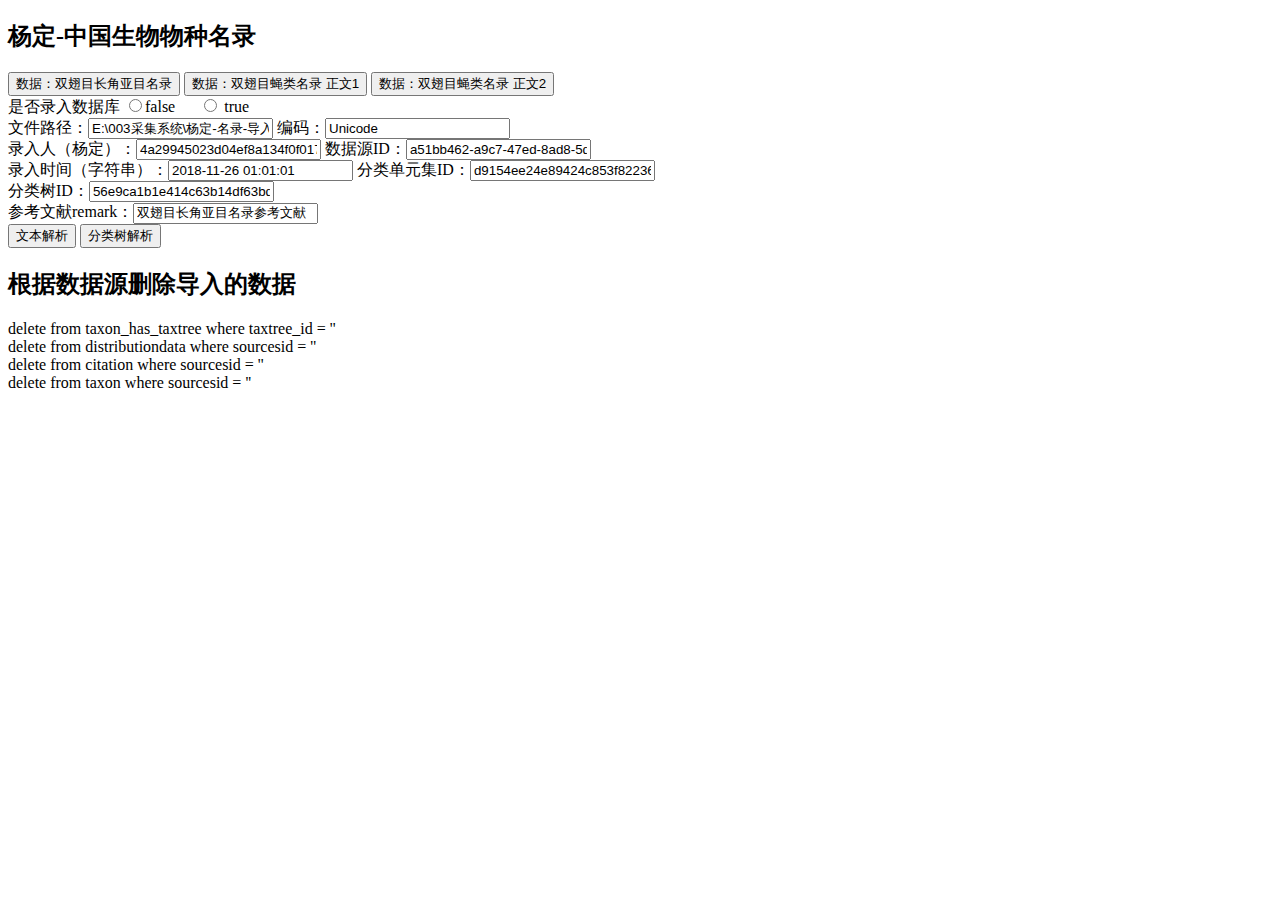
<file: src/main/resources/templates/SpeciesCatalogue.html>
<!DOCTYPE html>
<html lang="en" xmlns="http://www.w3.org/1999/xhtml"
	xmlns:th="http://www.thymeleaf.org">
<title>import data to bioIDE</title>
<head th:replace="base/common::header">
<meta charset="utf-8" />
</head>

<body>
	<div th:include="base/common::menu"></div>
	<div class="container">
		<div class="row">
			<h2>杨定-中国生物物种名录</h2>
			<p class="executeResult" style="color: red"></p>
		</div>

		<div class="row SpeciesCatalogue-form">
			<form id="importTxt" class="form-horizontal"
				action="guest/SpeciesCatalogueController_importTxt" method="post"
				role="form">
				<div class="form-group">

					<button type="button" class="btn btn-primary t-data-name-1">数据：双翅目长角亚目名录</button>
					<button type="button" class="btn btn-primary t-data-name-2">数据：双翅目蝇类名录
						正文1</button>
					<button type="button" class="btn btn-primary t-data-name-3">数据：双翅目蝇类名录
						正文2</button>
				</div>
				<div class="form-group">
					<label> 是否录入数据库</label> 
					<input type="radio" name="insert" value="false" >false &nbsp;&nbsp;&nbsp;&nbsp;
					<input type="radio" name="insert" value="true" > true
				</div>
				<div class="form-group">
					<label>文件路径：</label><input class="form-control" name="txtUrl"
						type="text" value="E:\003采集系统\杨定-名录-导入\双翅目长角亚目名录.txt"> <label>编码：</label><input
						class="form-control" name="code" value="Unicode" type="text">
				</div>
				<div class="form-group">
					<label>录入人（杨定）：</label><input class="form-control"
						name="mLoginUser" value="4a29945023d04ef8a134f0f017d316f1"
						type="text"> <label>数据源ID：</label><input
						class="form-control" name="mSourcesid"
						value="a51bb462-a9c7-47ed-8ad8-5d8cd7443f56" type="text">
				</div>
				<div class="form-group">
					<label>录入时间（字符串）：</label><input class="form-control"
						name="mInputtimeStr" value="2018-11-26 01:01:01" type="text">
					<label>分类单元集ID：</label><input class="form-control"
						name="mTaxasetId" value="d9154ee24e89424c853f822363731cf4"
						type="text">
				</div>
				<div class="form-group">
					<label>分类树ID：</label><input class="form-control" name="mTaxtreeId"
						value="56e9ca1b1e414c63b14df63bd19eaafa" type="text">
				</div>
				<div class="form-group">
					<label>参考文献remark：</label><input class="form-control" name="remark"
						value="双翅目长角亚目名录参考文献" type="text">
				</div>
				
				<div class="form-group">
					<button type="button" id="fat-btn" class="btn btn-primary t-txt"
						data-loading-text="Loading...">文本解析</button>
					<button type="button" id="fat-btn" class="btn btn-primary t-tree"
						data-loading-text="Loading...">分类树解析</button>
				</div>
			</form>
		</div>
		<div class="row">
			<h2>根据数据源删除导入的数据</h2>
			<div>delete from taxon_has_taxtree where taxtree_id = ''</div>
			<div>delete from distributiondata where sourcesid = ''</div>
			<div>delete from citation where sourcesid = ''</div>
			<div>delete from taxon where sourcesid = ''</div>
		</div>
	</div>
	<div th:include="base/common::javascript"></div>
	<script>
$(function() {

	
	
    //在layui中使用layer
    layui.use(['layer'],function() {   var layer = layui.layer;    })
    
    //文本解析
    $(".t-txt").click(function() {
    	$(".executeResult").text("");
        if (confirm("确定要导入数据吗？")) {
        	var index = layer.load(1, {shade: [0.1,'#fff'] });//loading层， 0.1透明度的白色背景
        	var formData = $("#importTxt").serialize()
		        $.post("guest/SpeciesCatalogueController_importTxt",formData,
			        function(data,status){
			        layer.close(index);//关闭loading层
			        layer.msg("返回数据: \n" + data + "\n状态: " + status);
			        $(".executeResult").text("返回数据: \n" + data + "    状态: " + status);
			    });
        } else {
            alert("删除操作取消");
        }
    });
    
    //分类树解析
	$(".t-tree").click(function(){
		$(".executeResult").text("");
		var index = layer.load(1, {shade: [0.1,'#fff'] });//loading层， 0.1透明度的白色背景
		var formData = $("#importTxt").serialize()
	    $.post("guest/SpeciesCatalogueController_insertTree",formData,
	        function(data,status){
	        layer.close(index);//关闭loading层
	        layer.msg("返回数据: \n" + data + "\n状态: " + status);
	        $(".executeResult").text("返回数据: \n" + data + "\n状态: " + status);
	    });
	});
	
	//填充数据，双翅目长角亚目名录
	$(".t-data-name-1").click(function(){
		$(".executeResult").text("");
		$('input[name=txtUrl]').val('E:\\003采集系统\\杨定-名录-导入\\双翅目长角亚目名录.txt');
		$('input[name=code]').val('Unicode');
		$('input[name=mLoginUser]').val('4a29945023d04ef8a134f0f017d316f1');
		$('input[name=mSourcesid]').val('a51bb462-a9c7-47ed-8ad8-5d8cd7443f56');
		$('input[name=mInputtimeStr]').val('2018-11-26 01:01:01');
		$('input[name=mTaxasetId]').val('d9154ee24e89424c853f822363731cf4');
		$('input[name=mTaxtreeId]').val('56e9ca1b1e414c63b14df63bd19eaafa');
		$('input[name=remark]').val('双翅目长角亚目名录参考文献');
		
	});
	//填充数据，双翅目蝇类名录 正文1
	$(".t-data-name-2").click(function(){
		$(".executeResult").text("");
		$('input[name=txtUrl]').val('E:\\003采集系统\\杨定-名录-导入\\双翅目蝇类名录 正文1.txt');
		$('input[name=code]').val('Unicode');
		$('input[name=mLoginUser]').val('4a29945023d04ef8a134f0f017d316f1');
		$('input[name=mSourcesid]').val('ae4d6943-a621-4bb4-80a2-0cf186ad950b');
		$('input[name=mInputtimeStr]').val('2018-11-27 01:01:01');
		$('input[name=mTaxasetId]').val('ff4893ee56494c0b95606546e0704a79');
		$('input[name=mTaxtreeId]').val('cb07756c53ed474eb66c71410e8e52c8');
		$('input[name=remark]').val('双翅目蝇类名录');
	});
	//填充数据，双翅目蝇类名录 正文2
	$(".t-data-name-3").click(function(){
		$(".executeResult").text("");
		$('input[name=txtUrl]').val('E:\\003采集系统\\杨定-名录-导入\\双翅目蝇类名录 正文2.txt');
		$('input[name=code]').val('Unicode');
		$('input[name=mLoginUser]').val('4a29945023d04ef8a134f0f017d316f1');
		$('input[name=mSourcesid]').val('ae4d6943-a621-4bb4-80a2-0cf186ad950b');
		$('input[name=mInputtimeStr]').val('2018-11-29 01:01:01');
		$('input[name=mTaxasetId]').val('ff4893ee56494c0b95606546e0704a79');
		$('input[name=mTaxtreeId]').val('cb07756c53ed474eb66c71410e8e52c8');
		$('input[name=remark]').val('双翅目蝇类名录');
	});
});
</script>
</body>
</html>
</file>
